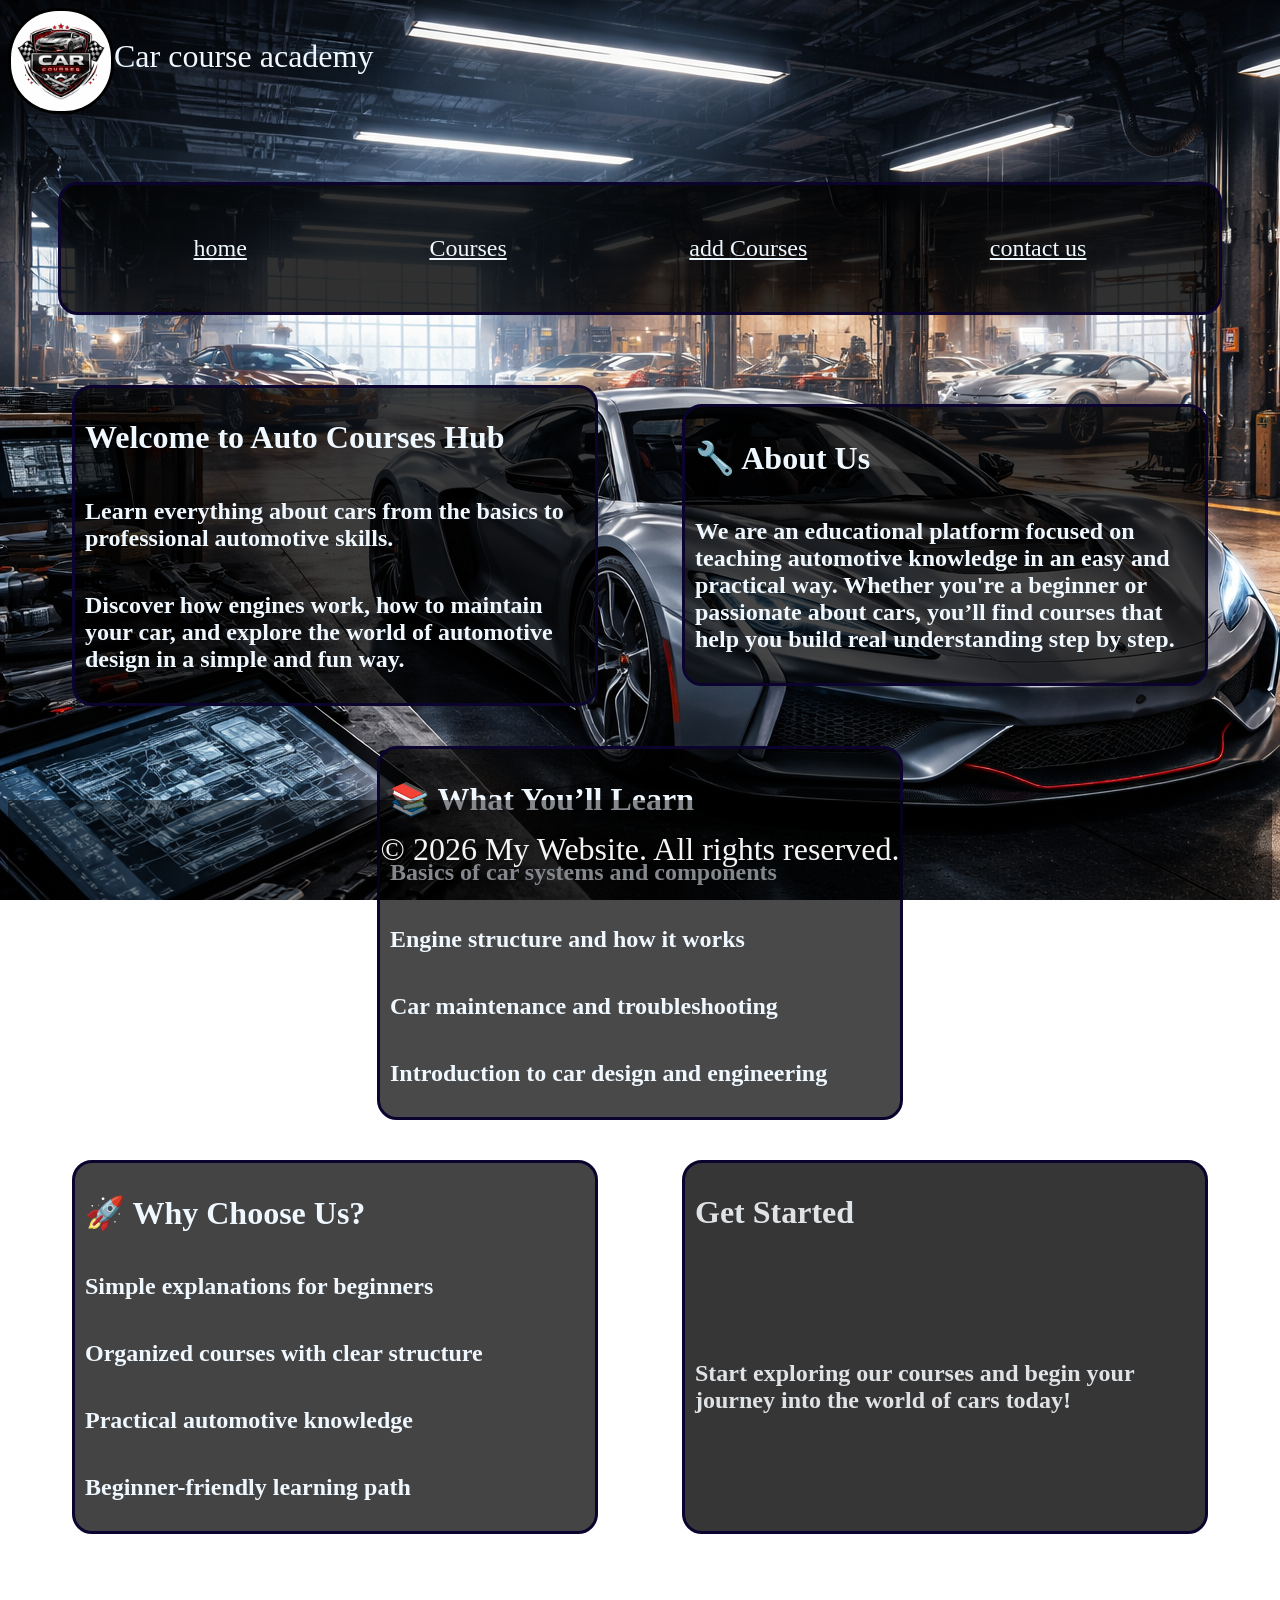
<file: index.html>
<!DOCTYPE html>
<html lang="en">
<head>
    <meta charset="UTF-8">
    <meta name="viewport" content="width=device-width, initial-scale=1.0">
    <link rel="stylesheet" href="style.css">
    <title>Cars course academy </title>
</head>
<body>
   <header>
    <img class="logo" src="images/logo.png" alt="logo" width="100">
    <div class="word">Car course academy</div>
</header> 
    <br>
  <nav>
<a target="_blank" href="index.html">home</a>
<a target="_blank" href="courses.html">Courses</a>
<a target="_blank" href="add.html">add Courses</a>
<a target="_blank" href="contact.html">contact us </a>
  </nav>
  <main>
  <div class="content">
    <div class="p1">
<h1>Welcome to Auto Courses Hub</h1>
<h2>Learn everything about cars from the basics to professional automotive skills.</h2>
<h2>Discover how engines work, how to maintain your car, and explore the world of automotive design in a simple and fun way.</h2>
</div>
<div class="p2">
    <h1>🔧 About Us</h1>
    <h2>We are an educational platform focused on teaching automotive knowledge in an easy and practical way.
Whether you're a beginner or passionate about cars, you’ll find courses that help you build real understanding step by step.</h2>
</div>
<div class="p3">
    <h1>📚 What You’ll Learn</h1>
    <h2>Basics of car systems and components</h2>
    <h2>Engine structure and how it works</h2>
    <h2>Car maintenance and troubleshooting</h2>
    <h2>Introduction to car design and engineering</h2>
</div>
</div>
<div class="content2">
<div class="p4">
    <h1>🚀 Why Choose Us?</h1>
    <h2>Simple explanations for beginners</h2>
    <h2>Organized courses with clear structure</h2>
    <h2>Practical automotive knowledge</h2>
    <h2>Beginner-friendly learning path</h2>
</div>
<div class="p5">
    <h1>Get Started</h1>
    <h2>Start exploring our courses and begin your journey into the world of cars today!</h2>
</div>
</div>

  </main>



  <footer>
    <p>© 2026 My Website. All rights reserved.</p>
  </footer>
</body>
</html>
</file>
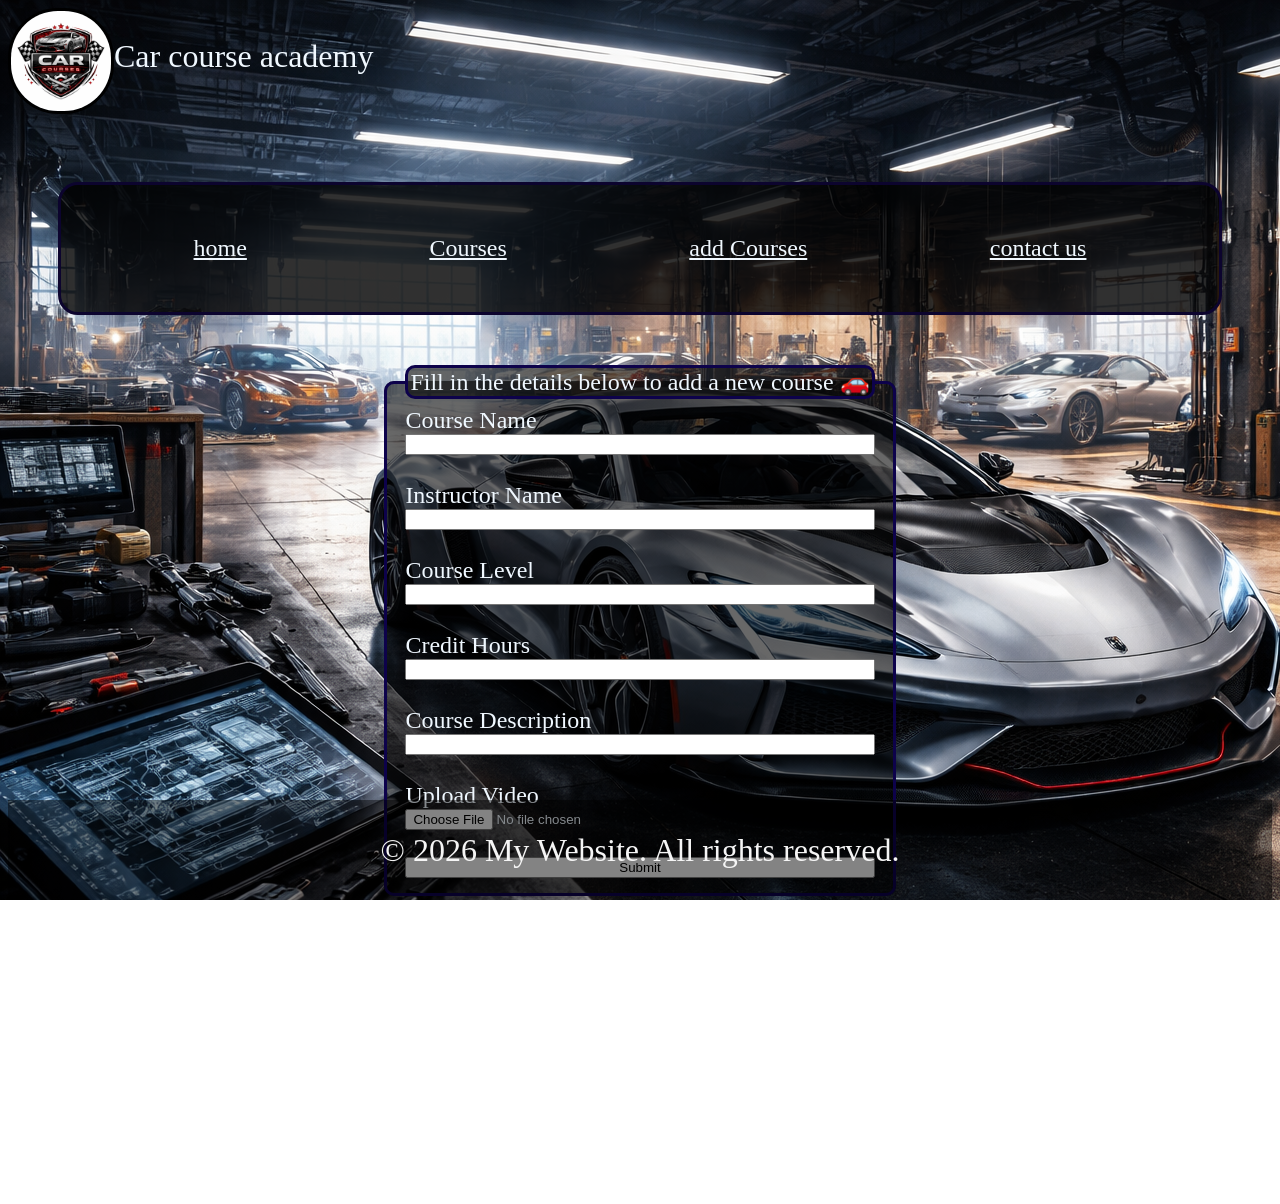
<file: add.html>
<!DOCTYPE html>
<html lang="en">
<head>
    <meta charset="UTF-8">
    <meta name="viewport" content="width=device-width, initial-scale=1.0">
    <link rel="stylesheet" href="style.css">
    <title>Cars course academy </title>
</head>
<body>
    <header>
    <img class="logo" src="images/logo.png" alt="logo" width="100">
    <div class="word">Car course academy</div>
</header> 
    <br>
  <nav>
<a target="_blank" href="index.html">home</a>
<a target="_blank" href="courses.html">Courses</a>
<a target="_blank" href="add.html">add Courses</a>
<a target="_blank" href="contact.html">contact us </a>
  </nav>
<form action="index.html">
    <fieldset>
        <legend>Fill in the details below to add a new course 🚗</legend>
    <label for="name">Course Name</label>
    <input type="text" id="name">
    
    <br><label for="Instructor Name">Instructor Name</label>
    <input type="text" id="Instructor Name">
    <br><label for="Course Level">Course Level</label>
    <input type="number" id="Course Level">
    <br><label for="Credit Hours">Credit Hours</label>
    <input type="number" id="Credit Hours">
    <br><label for="Course Description">Course Description</label>
    <input type="text" id="Course Description">
   <br> <label for="Upload Video">Upload Video</label>
    <input type="file" id="Upload Video">
   <br> <input type="submit"> 
    </fieldset>
</form>
 <footer>
    <p>© 2026 My Website. All rights reserved.</p>
  </footer>
</body>
</html>
</file>
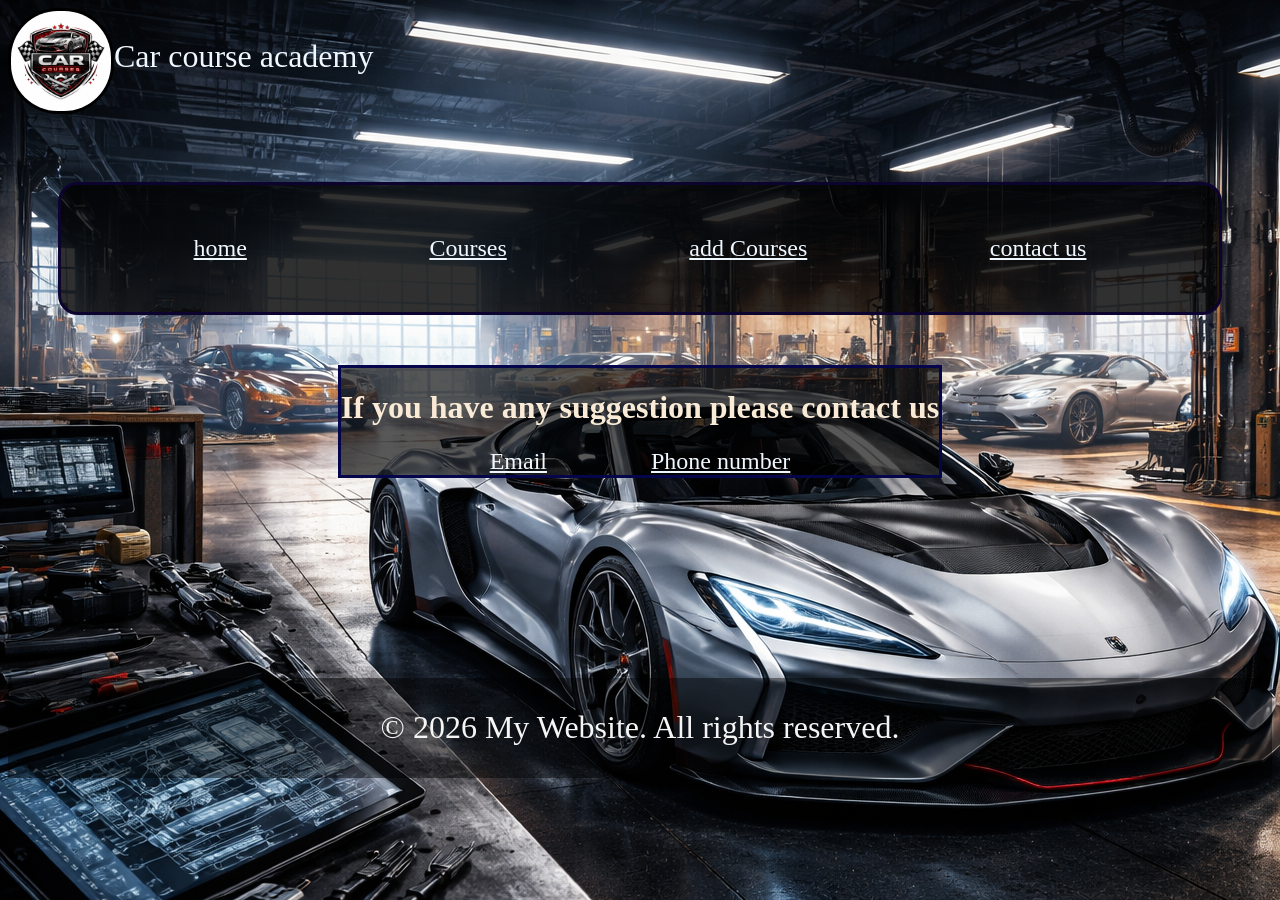
<file: contact.html>
<!DOCTYPE html>
<html lang="en">
<head>
    <meta charset="UTF-8">
    <meta name="viewport" content="width=device-width, initial-scale=1.0">
    <link rel="stylesheet" href="style.css">
    <title>Cars course acadimy </title>
</head>
<body>
     <header>
    <img class="logo" src="images/logo.png" alt="logo" width="100">
    <div class="word">Car course academy</div>
</header> 
    <br>
  <nav>
<a target="_blank" href="index.html">home</a>
<a target="_blank" href="courses.html">Courses</a>
<a target="_blank" href="add.html">add Courses</a>
<a target="_blank" href="contact.html">contact us </a>
  </nav>
  <div class="contact">
    <h1>If you have any suggestion please contact us</h1>
    <a href="mailto:fakeemail@gmail.com">Email</a>
    <a href="tel:01234567890">Phone number</a>
  </div>
   <footer>
    <p>© 2026 My Website. All rights reserved.</p>
  </footer>
</body>
</html>
</file>
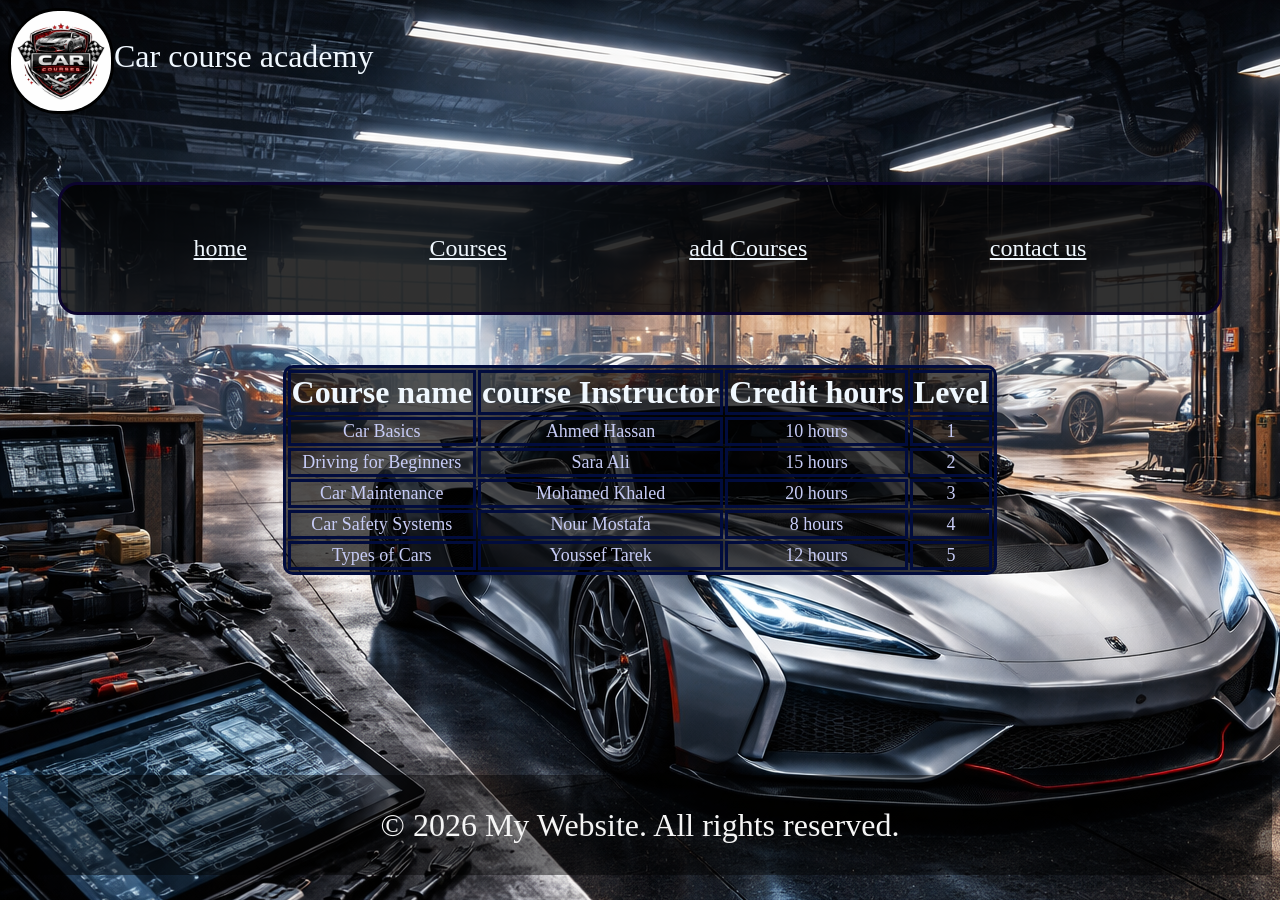
<file: courses.html>
<!DOCTYPE html>
<html lang="en">
<head>
    <meta charset="UTF-8">
    <meta name="viewport" content="width=device-width, initial-scale=1.0">
    <link rel="stylesheet" href="style.css">
    <title>Cars course academy </title>
</head>
<body>
    <header>
    <img class="logo" src="images/logo.png" alt="logo" width="100">
    <div class="word">Car course academy</div>
</header> 
    <br>
  <nav>
<a target="_blank" href="index.html">home</a>
<a target="_blank" href="courses.html">Courses</a>
<a target="_blank" href="add.html">add Courses</a>
<a target="_blank" href="contact.html">contact us </a>
  </nav>
  <div class="table">
<table>
<tr>
<th> Course name</th>
<th>course Instructor</th>
<th>Credit hours</th>
<th>Level</th>
</tr>
<tr>
<td>Car Basics</td>
<td>Ahmed Hassan</td>
<td>10 hours</td>
<td>1</td>
</tr>
<tr>
 <td>Driving for Beginners</td>
 <td>Sara Ali</td>
 <td>15 hours</td>
 <td>2</td>
</tr>
<tr>
 <td>Car Maintenance</td> 
 <td>Mohamed Khaled</td>  
 <td>20 hours</td>
 <td>3</td>
</tr>
<tr>
    <td>Car Safety Systems</td>
    <td>Nour Mostafa</td>
    <td>8 hours</td>
    <td>4</td>
</tr>
<tr>
    <td>Types of Cars</td>
    <td>Youssef Tarek</td>
    <td>12 hours</td>
    <td>5</td>
</tr>

</table>
  </div>
  <footer>
    <p>© 2026 My Website. All rights reserved.</p>
  </footer>
</body>
</html>
</file>
<file: style.css>
html{
    background-image: url(images/bg.png);
    background-attachment: fixed;
  font-family: 'Times New Roman', Times, serif;
}
.word{
    color: aliceblue;
    font-size: xx-large;
    margin-top:30px ;
  
}
a{
    font-size: x-large;
  margin: 50px;
  color: aliceblue;
  transition: all 2s;
}
a:hover{
    font-size: xx-large;
}
nav{
    display: flex;
    justify-content: space-evenly;
    flex-wrap: wrap;
    border: solid rgb(12, 4, 46);
    border-radius: 20px;
    background: rgba(0, 0, 0, 0.808);
    margin:50px;
    min-width: fit-content;
    min-height: 100px;

}
.p1{
    display: flex;
    flex-wrap: wrap;
     border: solid rgb(12, 4, 46);
    border-radius: 20px;
    background: rgba(0, 0, 0, 0.76);
    color: aliceblue;
    margin: 20px;
    transition: all 2s;
    width: 500px;
    height: fit-content;
    padding: 10px;
    
}
.p1:hover{
    width: 600px;
}
.p2{
    display: flex;
    flex-wrap: wrap;
     border: solid rgb(12, 4, 46);
    border-radius: 20px;
    background: rgba(0, 0, 0, 0.726);
    color: aliceblue;
        margin: 20px;
            transition: all 2s;
         width: 500px;
    height: fit-content;  
      padding: 10px; 
}
.p2:hover{
    width: 600px;
}
.p3{
    display: flex;
    flex-wrap: wrap;
     border: solid rgb(12, 4, 46);
    border-radius: 20px;
    background: rgba(0, 0, 0, 0.712);
    color: aliceblue;
        margin: 20px;
                    transition: all 2s;
  width: 500px; 
    padding: 10px;
}
.p3:hover{
    width: 600px;
}
.p4{
    display: flex;
    flex-wrap: wrap;
     border: solid rgb(12, 4, 46);
    border-radius: 20px;
    background: rgba(0, 0, 0, 0.733);
    color: aliceblue;
        margin:20px;
width: 500px;
                    transition: all 2s;  
                      padding: 10px;
}
.p4:hover{
    width: 600px;
}
.p5{
    display: flex;
    flex-wrap: wrap;
     border: solid rgb(12, 4, 46);
    border-radius: 20px;
    background: rgba(0, 0, 0, 0.788);
    color: rgb(224, 227, 230);
        margin: 20px;
  width: 500px;
                      transition: all 2s; 
                        padding: 10px;
}
.p5:hover{
    width: 550px;
}
.content{
    display: flex;
    justify-content: space-evenly;
    align-items: center;
    flex-wrap: wrap;
}
.content2{
    display: flex;
    justify-content: space-evenly;
    flex-wrap: wrap;
}
th{
    color: aliceblue;
    font-size: xx-large;
    border: solid rgb(1, 12, 61);
}
table{
background: rgba(0, 0, 0, 0.671);
border: solid rgb(1, 12, 61);
border-radius: 10px;
margin: auto;


}
td{

    font-size: large;
    color: rgb(199, 204, 247);
text-align: center;
border: solid rgb(1, 12, 61);
}


@media(min-width:601px) and ( max-width:992px){
    body{
        display: flex;
        flex-wrap: wrap;
                align-items: center;
    }
}
@media(max-width:600px){

    table{
        width: 50%;
        font-size: 12px;


    }

    th{
        font-size: 14px;
        padding: 8px;
     
    }

    td{
        font-size: 12px;
        padding: 8px;
       
    }
}
@media(max-width:600px){

    body{
        overflow-x: hidden;
        margin: 0;
    }
    .p1,.p2,.p3,.p4,.p5{
        width: 90%;
    }
    a{
        margin: 10px;
        font-size: medium;
    }

}
@media(max-width:600px){
    .word{
        font-size: large;
    }
}
@media(max-width:600px){
    nav{
        display: flex;
        flex-wrap: wrap;
        justify-content: center;
        margin: 10px;
        min-width: 0;
        align-items: center;
    }
}
fieldset{
    display: flex;
    flex-direction: column;
    width: fit-content;
    border: solid rgb(13, 2, 75);
        border-radius: 10px;
            font-size: x-large;
    background: rgba(0, 0, 0, 0.589);
    color: aliceblue;
 margin: auto;

}
legend{
    border: solid rgb(13, 2, 75);
    border-radius: 10px;
    font-size: x-large;
    background: rgba(0, 0, 0, 0.589);
    color: aliceblue;
}
@media(max-width:600px){
    fieldset{
        margin: auto;
    }
}
@media(min-width:601px) and ( max-width:992px){
    fieldset{
        margin: 150px;
    }
}
::selection{
    color: #c9baff70;
}
.contact{
    background: rgba(0, 0, 0, 0.651);
    max-width: fit-content;
    margin: auto;
    text-align: center;
    border: solid rgb(5, 5, 75);
    color: antiquewhite;
}
footer{
    color: whitesmoke;
    background: rgba(0, 0, 0, 0.452);
     display: flex;
    justify-content: center;
    align-items: center;
    font-size: xx-large;
    height:100px ;
position: sticky;
bottom: 0;
margin-top: 200px;
}
@media(max-width:600px){
    footer{
        margin-top: 500px;
        font-size: large;
    }
}
@media(min-width:601px) and ( max-width:992px){
    footer{
          margin-top: 500px;
        font-size:x-large ;
        width: 1000px;
    }
}
header{
    display: flex;
    justify-content: left;
     position: sticky;
    top: 0;
    left: 0;

}
.logo{
    border:solid black;
    border-radius: 50px;
   

}
@media(max-width:600px){
    .logo{
  width: 50px;
    }
}
</file>
